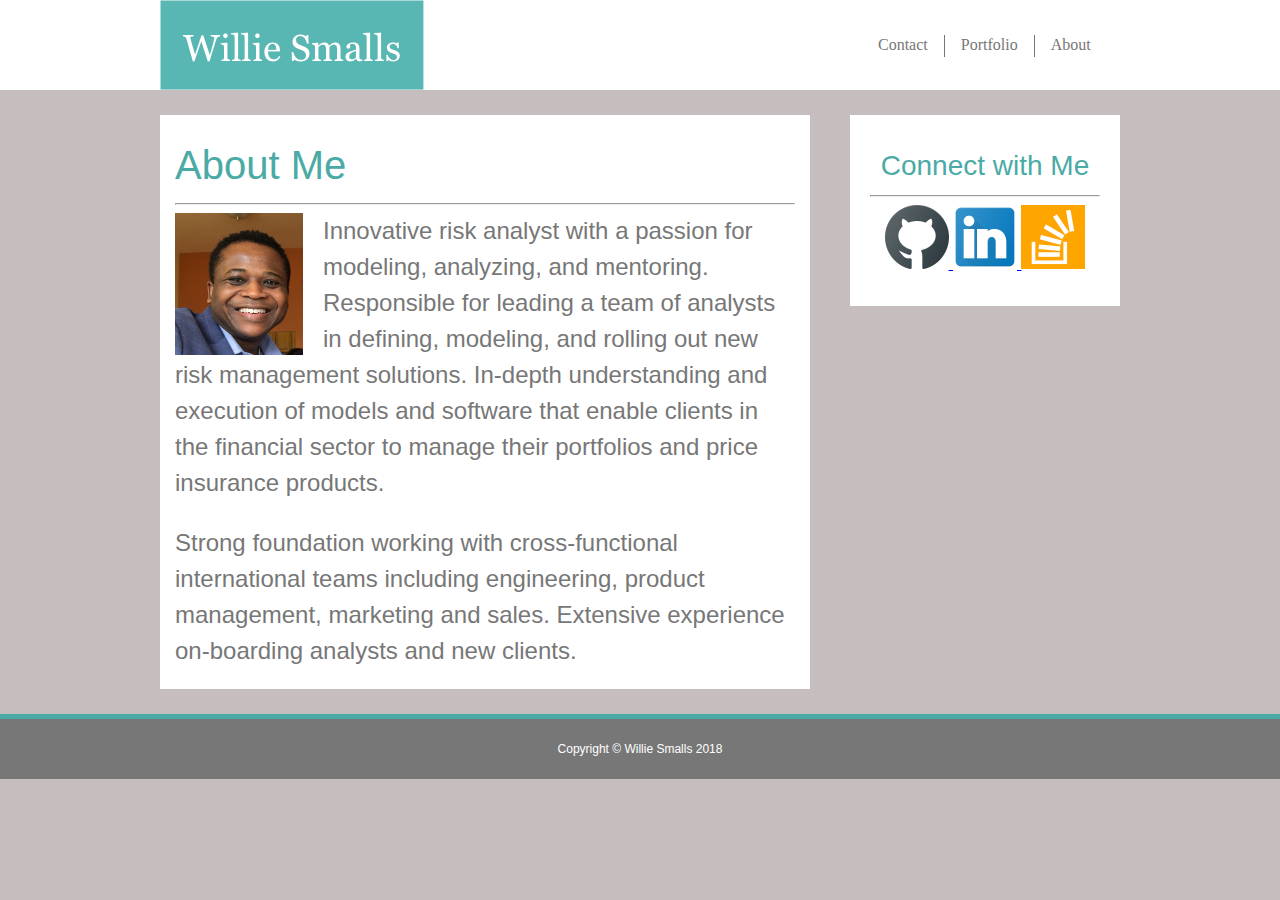
<file: index.html>
<!DOCTYPE html>
<html>

<head>
    <meta charset="utf-8" />
    <meta http-equiv="X-UA-Compatible" content="IE=edge">
    <title>Willie Smalls</title>
    <meta name="viewport" content="width=device-width, initial-scale=1">
    <link rel="stylesheet" type="text/css" media="screen" href="assets/css/reset.css" />
    <link rel="stylesheet" type="text/css" media="screen" href="assets/css/style.css" />
</head>

<body>
</body>
<header>
    <div class="container" style="padding: 0px;">
        <img src="assets/images/logo.png" alt="logo" id="logo">
        <div id="navbar-right">
            <ul>
                <li>
                    <a href="index.html">About</a>
                </li>
                <li>
                    <div class="divider"></div>
                </li>
                <li>
                    <a href="portfolio.html">Portfolio</a>
                </li>
                <li>
                    <div class="divider"></div>
                </li>
                <li>
                    <a href="contacts.html">Contact</a>
                </li>
            </ul>
        </div>

    </div>

</header>

<div class="container">
    <section class="main_content">
        <h1>About Me</h1>
        <hr>
        <p>
            <img src="assets/images/headshot.jpg" alt="Willie Smalls Headshot" id="headshot"> Innovative risk analyst with a passion for modeling, analyzing, and mentoring. Responsible for leading a team
            of analysts in defining, modeling, and rolling out new risk management solutions. In-depth understanding and
            execution of models and software that enable clients in the financial sector to manage their portfolios and price
            insurance products.
        </p>
        <br>
        <p>Strong foundation working with cross-functional international teams including engineering, product management, marketing
            and sales. Extensive experience on-boarding analysts and new clients.
        </p>
    </section>
    <section class="sidebar">
        <h2>Connect with Me</h2>
        <hr>
        <a href="https://github.com/WillieDavonSmalls">
            <img src="assets/images/githubicon.png" alt="Github" id="socmedia_icon">
        </a>
        <a href="https://www.linkedin.com/in/willie-smalls-9624157/">
            <img src="assets/images/linkedin.png" alt="LinkedIn" id="socmedia_icon">
        </a>
        <a href="https://stackexchange.com/users/3580556/user3780437">
            <img src="assets/images/stackoverflow.png" alt="StackOverflow" id="socmedia_icon">
        </a>
    </section>
</div>
<div>
    <footer class="footer">
        <p id="p_footer">Copyright &copy; Willie Smalls 2018</p>
    </footer>
</div>

</body>

</html>
</file>
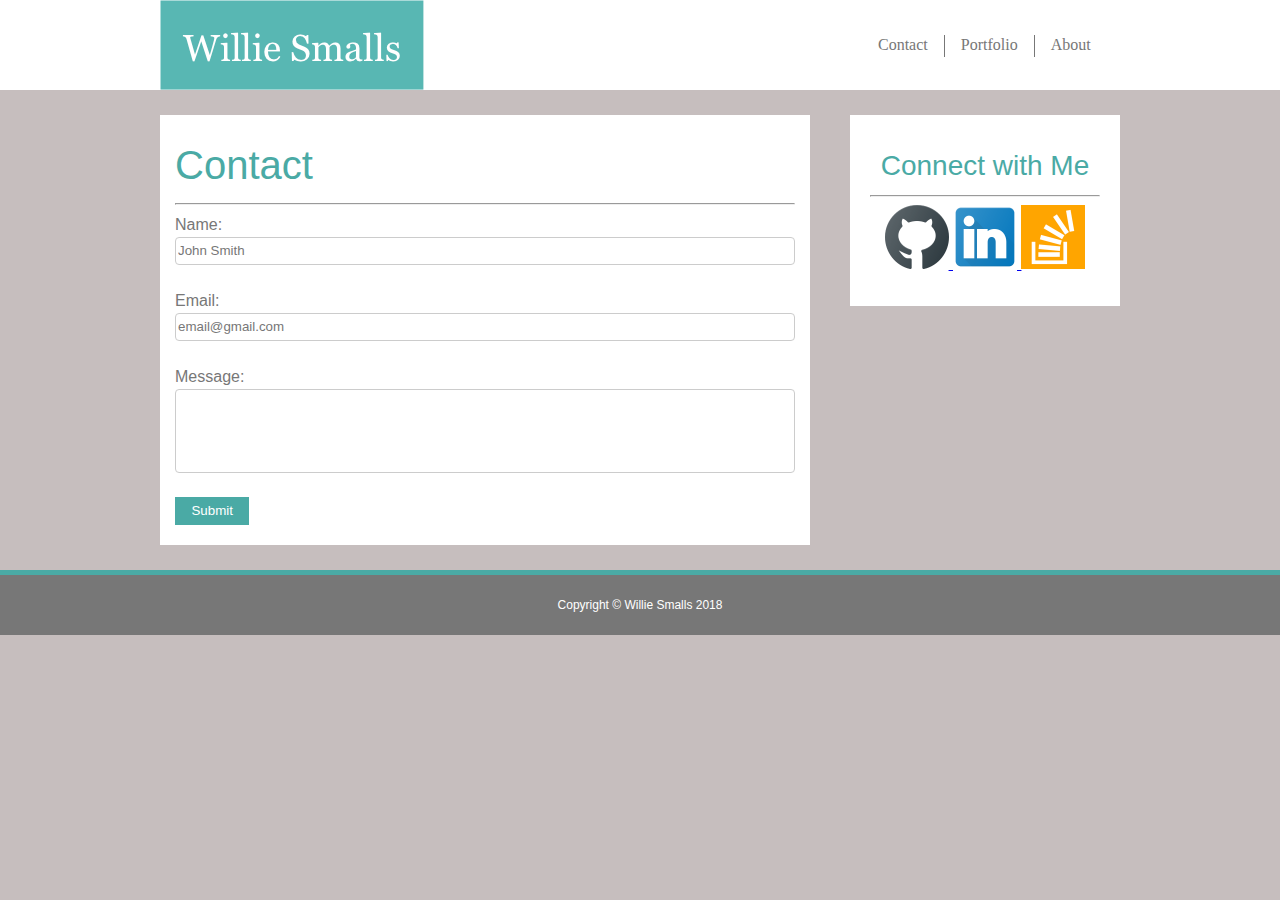
<file: contacts.html>
<!DOCTYPE html>
<html>

<head>
    <meta charset="utf-8" />
    <meta http-equiv="X-UA-Compatible" content="IE=edge">
    <title>About Me</title>
    <meta name="viewport" content="width=device-width, initial-scale=1">
    <link rel="stylesheet" type="text/css" media="screen" href="assets/css/reset.css" />
    <link rel="stylesheet" type="text/css" media="screen" href="assets/css/style.css" />
</head>

<body>
</body>
<header>
    <div class="container" style="padding: 0px;">
        <img src="assets/images/logo.png" alt="logo" id="logo">
        <div id="navbar-right">
            <ul>
                <li>
                    <a href="index.html">About</a>
                </li>
                <li>
                    <div class="divider"></div>
                </li>
                <li>
                    <a href="portfolio.html">Portfolio</a>
                </li>
                <li>
                    <div class="divider"></div>
                </li>
                <li>
                    <a href="contacts.html">Contact</a>
                </li>
            </ul>
        </div>
    </div>

</header>

<div class="container">
    <section>
        <section class="main_content">
            <h1>Contact</h1>
            <hr>

            Name:
            <br>
            <input type="text" name="name" value="John Smith">
            <br>
            <br> Email:
            <br>
            <input type="text" name="email" value="email@gmail.com">
            <br>
            <br> Message:
            <br>
            <input type="text" name="message" style="line-height: 80px;">
            <br>
            <br>
            <input type="submit">

        </section>
        <section class="sidebar">
            <h2>Connect with Me</h2>
            <hr>
            <a href="https://github.com/WillieDavonSmalls">
                <img src="assets/images/githubicon.png" alt="Github" id="socmedia_icon">
            </a>
            <a href="https://www.linkedin.com/in/willie-smalls-9624157/">
                <img src="assets/images/linkedin.png" alt="LinkedIn" id="socmedia_icon">
            </a>
            <a href="https://stackexchange.com/users/3580556/user3780437">
                <img src="assets/images/stackoverflow.png" alt="StackOverflow" id="socmedia_icon">
            </a>
        </section>
    </section>
</div>
<div>
    <footer class="footer">
        <p id="p_footer">Copyright &copy; Willie Smalls 2018</p>
    </footer>
</div>

</body>

</html>
</file>
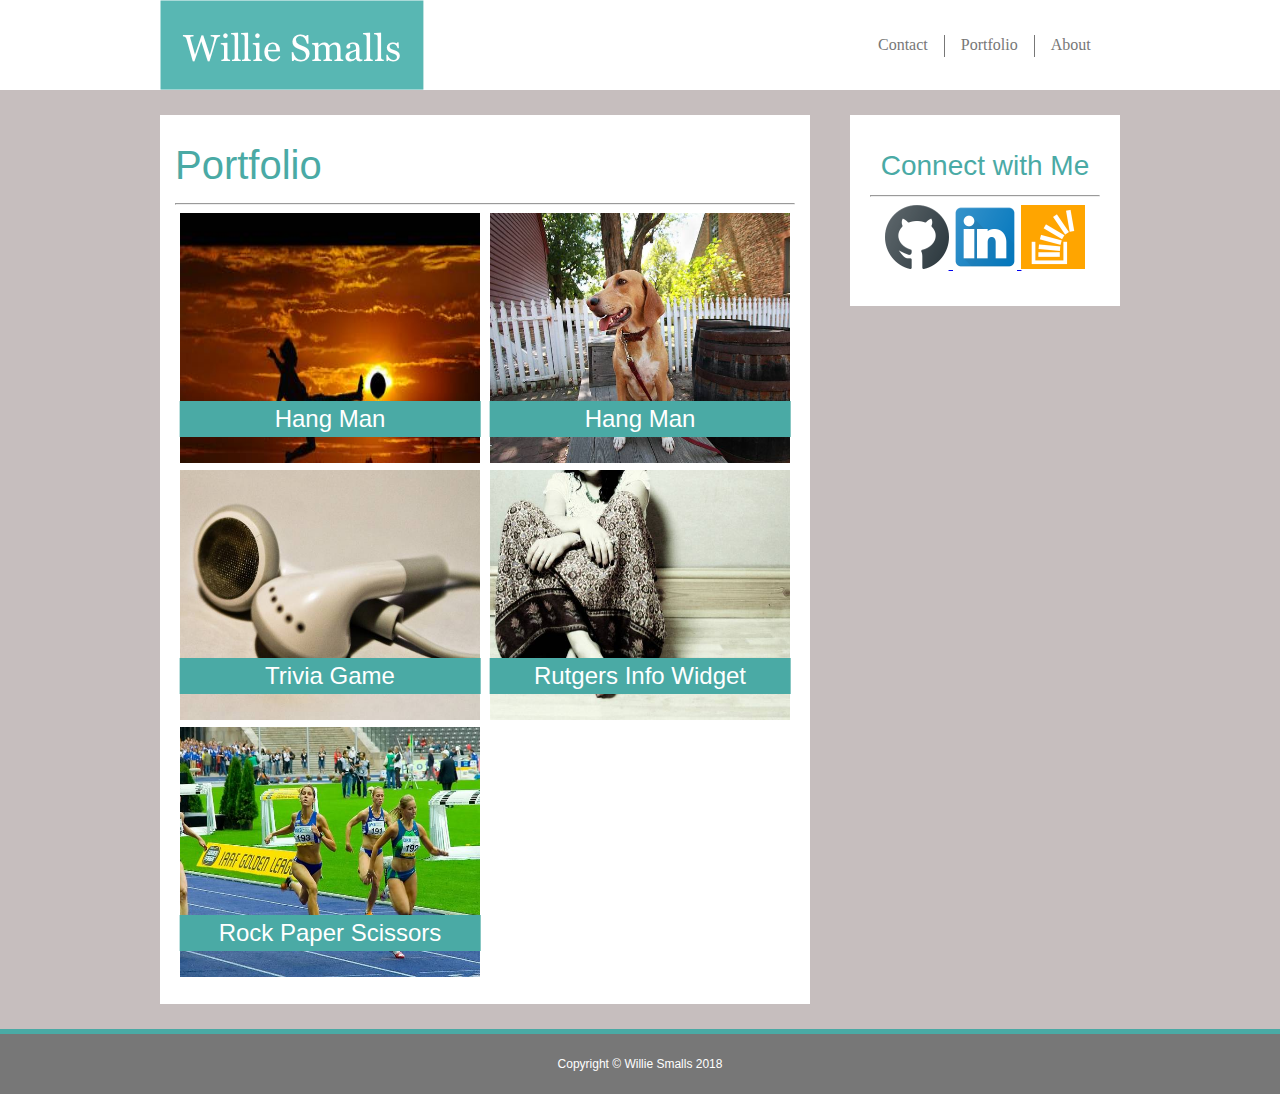
<file: portfolio.html>
<!DOCTYPE html>
<html>

<head>
    <meta charset="utf-8" />
    <meta http-equiv="X-UA-Compatible" content="IE=edge">
    <title>Portfolio</title>
    <meta name="viewport" content="width=device-width, initial-scale=1">
    <link rel="stylesheet" type="text/css" media="screen" href="assets/css/reset.css" />
    <link rel="stylesheet" type="text/css" media="screen" href="assets/css/style.css" />
</head>

<body>
</body>
<header>
    <div class="container" style="padding: 0px;">
        <img src="assets/images/logo.png" alt="logo" id="logo">
        <div id="navbar-right">
            <ul>
                <li>
                    <a href="index.html">About</a>
                </li>
                <li>
                    <div class="divider"></div>
                </li>
                <li>
                    <a href="portfolio.html">Portfolio</a>
                </li>
                <li>
                    <div class="divider"></div>
                </li>
                <li>
                    <a href="contacts.html">Contact</a>
                </li>
            </ul>
        </div>
    </div>

</header>

<div class="container">
    <section>
        <section class="main_content">
            <h1>Portfolio</h1>
            <hr>
            <table>
                <tr>
                    <td>
                        <div>
                            <img src="assets/images/Hangman.jpeg" alt="Hang Man" id="table_img_size">
                            <p class="centered">Hang Man</p>
                        </div>
                    </td>
                    <td>
                        <div>
                            <img src="assets/images/RPGgame.jpg" alt="RPG Game" id="table_img_size">
                            <p class="centered">Hang Man</p>
                        </div>
                    </td>
                </tr>
                <tr>
                    <td>
                        <div>
                            <img src="assets/images/triviagame.jpg" alt="Trivia Game" id="table_img_size">
                            <p class="centered">Trivia Game</p>
                        </div>
                    </td>
                    <td>
                        <div>
                            <img src="assets/images/RutgersInfoWidget.jpg" alt="Rutgers Info Widget" id="table_img_size">
                            <p class="centered">Rutgers Info Widget</p>
                        </div>
                    </td>
                </tr>

                <tr>
                    <td>
                        <div>
                            <img src="assets/images/rockpaperscissors.jpg" alt="Rock Paper Scissors" id="table_img_size">
                            <p class="centered">Rock Paper Scissors</p>
                        </div>
                    </td>
                </tr>
            </table>
        </section>
        <section class="sidebar">
            <h2>Connect with Me</h2>
            <hr>
            <a href="https://github.com/WillieDavonSmalls">
                <img src="assets/images/githubicon.png" alt="Github" id="socmedia_icon">
            </a>
            <a href="https://www.linkedin.com/in/willie-smalls-9624157/">
                <img src="assets/images/linkedin.png" alt="LinkedIn" id="socmedia_icon">
            </a>
            <a href="https://stackexchange.com/users/3580556/user3780437">
                <img src="assets/images/stackoverflow.png" alt="StackOverflow" id="socmedia_icon">
            </a>
        </section>
    </section>
</div>
<div>
    <footer class="footer">
        <p id="p_footer">Copyright &copy; Willie Smalls 2018</p>
    </footer>
</div>

</body>

</html>
</file>
<file: assets/css/style.css>
*{
    box-sizing: border-box;
}
/*added this */
body,html{
    max-width: 100vw;
    min-height: 100vh;
    display: block;
    width: 100%;
    overflow-x: hidden;
}

body{
    background-color: #c6bebe;
    font-family: Arial, Helvetica, sans-serif;
}
header{
    background-color: #ffffff;
    font-family: Georgia, 'Times New Roman', Times, serif;
}
.header_container{
    padding: 0px;
}
#logo{
    float: left;
}
#navbar-right{
    margin-left: 438px;
}
ul {
    float: right;
    list-style-type: none;
    margin: 0;
    padding-top: 25px;
    overflow: hidden;
    background-color:#ffffff;
    color: #777777;
}
.divider {
    width: 1px;
    height: 22px;
    background: #777777;
    margin: 10px 0;
}
li {
    float: right;
}

li a {
    display: inline-block;
    color:#777777;
    text-align: center;
    padding: 14px 16px;
    text-decoration: none;
    line-height: 12px;
}

a:hover { 
    color: #B73F63; 
}


#name{
    float: left;
    background-color: #4aaaa5;
    color:  #ffffff;
    font-size: 40px;
}

#socmedia_icon{
    width: 64px;
    height: 64px;
}
p{
    text-align: left;
    font-size: 24px;
}
.container{
    width: 960px;
    margin: auto;
    padding-top: 25px;
    padding-bottom: 25px;
    flex: 1 0 auto;
    display: flex;

}
.main_content{
    width: 650px;
    background-color: #ffffff;
    color: #777777;
    float: left;
    line-height: 1.5;
    padding: 20px 15px 20px 15px;
}
.sidebar{
    width: 270px;
    background-color: #ffffff;
    color: #777777;
    float: left;
    margin-left: 40px;
    text-align: center;
    line-height: 1.5;
    padding: 30px 20px 30px 20px;
    margin-bottom: auto;
}
h1{
    color: #4aaaa5;
    font-size: 40px;
}
h2{
    color: #4aaaa5;
    font-size: 28px;
}
.footer{
    border-top: 5px solid #4aaaa5;
    background-color: #777777;
    flex-shrink: 0;
    color: #ffffff;
    line-height: 60px;
}
#p_footer{
    text-align: center;
    vertical-align: bottom;
    font-size: 12px;
}
#headshot{
    width:128px; 
    height:142px; 
    float: left; 
    margin-right: 20px;
}

input[type=text], select {
    width: 100%;
    border: 1px solid #ccc;
    border-radius: 4px;
    box-sizing: border-box;
    line-height: 24px;
}

input[type=submit] {
    width: 12%;
    background-color:#4aaaa5;
    border: none;
    line-height: 26px;
    color: #ffffff;
}

table{
    width: 100%;
}
#table_img_size{
    height: 250px;
    width: 300px;
    display: inline-block;
}
td{
    position: relative;
    text-align: center;
}

.centered {
    position: absolute;
    top: 80%;
    left: 50%;
    transform: translate(-50%, -50%);
    color: #ffffff;
    background-color: #4aaaa5;
    width: 97%;
    text-align: center;
}
input, select, textarea{
    color: #777777;
}

/* Small devices (portrait tablets and large phones, 600px and up) */
@media (min-width: 300px) and (max-width: 640px) {
    body{
    width: 100%;
    }
    .container{
        max-width: 100vw;
        flex-direction: column;
        background-color: #c6bebe;
    }
    .container > section {
        max-width: 100%;
        width: 100%;
    }
    h1{
        font-size: 5vw;
    }
    h2{
        font-size: 5vw;
    }
    #logo{
        max-width: 50%;
        max-height: 50%;
        margin-right: auto;
        margin-left: auto;
        background-color: #777777;
    }
    #navbar-right{
        margin: 0px;
    }
    ul {
        list-style-type: none;
        margin: 0;
        padding: 0;
        width: 100%;
        background-color: #f1f1f1;
    }
    
    li a {
        display: block;
        color: #000;}
    
        li a:hover {
        background-color: #555;
        color: white;
    }
    li {
        float: left;
    }
    #headshot{
        width:128px; 
        height:142px; 
        margin-right: 20px;
    }
    .main_content{
        width: 300px;
        background-color: #ffffff;
        color: #777777;
        float: left;
        line-height: 1.5;
        padding: 20px 15px 20px 15px;
    }
    .sidebar{
        margin-left: 0;
        margin-top: 20px;
        height: 80%;
        padding: 10px 20px 10px 20px;
        width: 100%;
    }
    #socmedia_icon{
        width: 32px;
        height: 32px;
    }

    table{
        width: 100%;
    }
    #table_img_size{
        height: 250px;
        width: 300px;
        display: inline-block;
    }
    td{
        position: relative;
        text-align: center;
    }
    
    .centered {
        position: absolute;
        top: 68%;
        left: 50%;
        transform: translate(-50%, -50%);
        color: #ffffff;
        background-color: #4aaaa5;
        width: 97%;
        text-align: center;
    }
    .main_content{
        width: 100%;
    }
    input[type=submit] {
        width: 16%;
        background-color:#4aaaa5;
        border: none;
        line-height: 26px;
        color: #ffffff;
    }
    #table_img_size {
        height: 50px;
        width: 165px;
        display: inline-block;
    }
    p{
        text-align: left;
        font-size: 12px;
    }
} 

/* Medium devices (landscape tablets, 768px and up) */
@media (min-width: 641px) and (max-width: 768px) {
    body{
        width: 100%;
        position: relative;
        }
        .container{
            max-width: 100vw;
            flex-direction: column;
            background-color: #c6bebe;
        }
        .container > section {
            max-width: 100%;
            width: 100%;
        }
        h1{
            font-size: 5vw;
        }
        h2{
            font-size: 5vw;
        }
        #logo{
            max-width: 50%;
            max-height: 50%;
            margin-right: auto;
            margin-left: auto;
            background-color: #777777;
        }
        #navbar-right{
            margin: 0px;
        }
        ul {
            list-style-type: none;
            margin: 0;
            padding: 0;
            width: 100%;
            background-color: #f1f1f1;
        }
        
        li a {
            display: block;
            color: #000;}
        
            li a:hover {
            background-color: #555;
            color: white;
        }
        li {
            float: left;
        }
        #headshot{
            width:128px; 
            height:142px; 
            margin-right: 20px;
        }
        .main_content{
            width: 300px;
            background-color: #ffffff;
            color: #777777;
            float: left;
            line-height: 1.5;
            padding: 20px 15px 20px 15px;
        }
        .sidebar{
            margin-left: 0;
            margin-top: 20px;
            padding: 10px 20px 10px 20px;
            width: 100%;
        }
        #socmedia_icon{
            width: 32px;
            height: 32px;
        }
        .footer{
          position: fixed;
          bottom: 0px;
          width: 100%;
        }
        .main_content{
            width: 100%;
        }
        .centered {
            position: absolute;
            top: 68%;
            left: 50%;
            transform: translate(-50%, -50%);
            color: #ffffff;
            background-color: #4aaaa5;
            width: 81%;
            text-align: center;
        }
} 

/* Large devices (laptops/desktops, 992px and up) */
@media (min-width:769px) and (max-width: 980px) {
    body,html{
        max-width: 100vw;
        min-height: 100vh;
        display: block;
        width: 100%;
        overflow-x: hidden;
    }
    
    body{
        background-color: #c6bebe;
        font-family: Arial, Helvetica, sans-serif;
    }
    header{
        background-color: #ffffff;
        font-family: Georgia, 'Times New Roman', Times, serif;
    }
    .header_container{
        padding: 0px;
    }
    #logo{
        float: left;
    }
    #navbar-right{
        margin-left: 438px;
    }
    ul {
        float: right;
        list-style-type: none;
        margin: 0;
        padding-top: 25px;
        overflow: hidden;
        background-color:#ffffff;
        color: #777777;
    }
    .divider {
        width: 1px;
        height: 22px;
        background: #777777;
        margin: 10px 0;
    }
    li {
        float: right;
    }
    
    li a {
        display: inline-block;
        color:#777777;
        text-align: center;
        padding: 14px 16px;
        text-decoration: none;
        line-height: 12px;
    }
    
    a:hover { 
        color: #B73F63; 
    }
    
    
    #name{
        float: left;
        background-color: #4aaaa5;
        color:  #ffffff;
        font-size: 40px;
    }
    
    #socmedia_icon{
        width: 64px;
        height: 64px;
    }
    p{
        text-align: left;
        font-size: 24px;
    }
    .container{
        width: 960px;
        margin: auto;
        padding-top: 25px;
        padding-bottom: 25px;
        flex: 1 0 auto;
        display: flex;
    
    }
    .main_content{
        width: 650px;
        background-color: #ffffff;
        color: #777777;
        float: left;
        line-height: 1.5;
        padding: 20px 15px 20px 15px;
    }
    .sidebar{
        width: 270px;
        background-color: #ffffff;
        color: #777777;
        float: left;
        margin-left: 40px;
        text-align: center;
        line-height: 1.5;
        padding: 30px 20px 30px 20px;
        margin-bottom: auto;
    }
    h1{
        color: #4aaaa5;
        font-size: 40px;
    }
    h2{
        color: #4aaaa5;
        font-size: 28px;
    }
    .footer{
        border-top: 5px solid #4aaaa5;
        background-color: #777777;
        flex-shrink: 0;
        color: #ffffff;
        line-height: 60px;
    }
    #p_footer{
        text-align: center;
        vertical-align: bottom;
        font-size: 12px;
    }
    #headshot{
        width:128px; 
        height:142px; 
        float: left; 
        margin-right: 20px;
    }
    
    input[type=text], select {
        width: 100%;
        border: 1px solid #ccc;
        border-radius: 4px;
        box-sizing: border-box;
        line-height: 24px;
    }
    
    input[type=submit] {
        width: 12%;
        background-color:#4aaaa5;
        border: none;
        line-height: 26px;
        color: #ffffff;
    }
    
    table{
        width: 100%;
    }
    #table_img_size{
        height: 250px;
        width: 300px;
        display: inline-block;
    }
    td{
        position: relative;
        text-align: center;
    }
    
    .centered {
        position: absolute;
        top: 80%;
        left: 50%;
        transform: translate(-50%, -50%);
        color: #ffffff;
        background-color: #4aaaa5;
        width: 97%;
        text-align: center;
    }
    input, select, textarea{
        color: #777777;
    }
}
</file>
